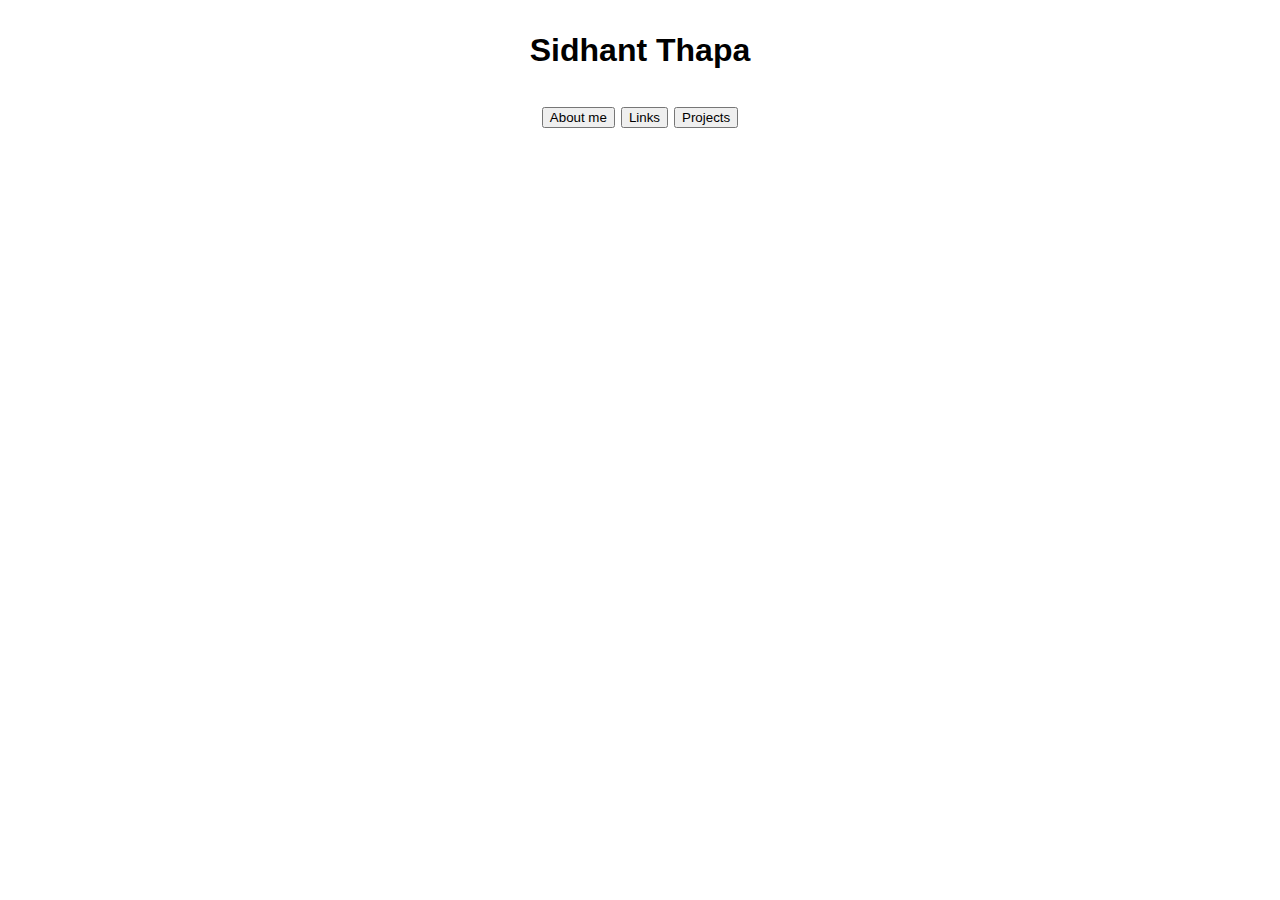
<file: index.html>
<!DOCTYPE html>
<html>
    <head>
        <meta charset="UTF-8">
        <meta name="Personal project" content="project">
        <meta name="keywords" content="HTML, CSS, JavaScript">
        <meta name="author" content="SidCashGone">
        <meta name="viewport" content="width-device-width, initial-scale=1.0">

        <link rel='stylesheet' href="style.css">
        <h1> <p style="font-family: Arial, Helvetica, sans-serif;">Sidhant Thapa</p></h1>
        <h2>
            <a href="about_me.html"><button>About me</button></a>
                <div class="dropdown">
                    <button>Links</button>
                    <div class="content">
                        <a href="https://www.linkedin.com/in/sidhant-thapa-106b18287/" target="_blank">LinkedIn</a>
                        <a href="https://github.com/SidCashGone" target="_blank">GitHub</a>
                    </div>
                </div>
           
            <a href="projects.html"><button>Projects</button></a>
        </h2>
    </head>
    <body>
    </body>
</html>
</file>
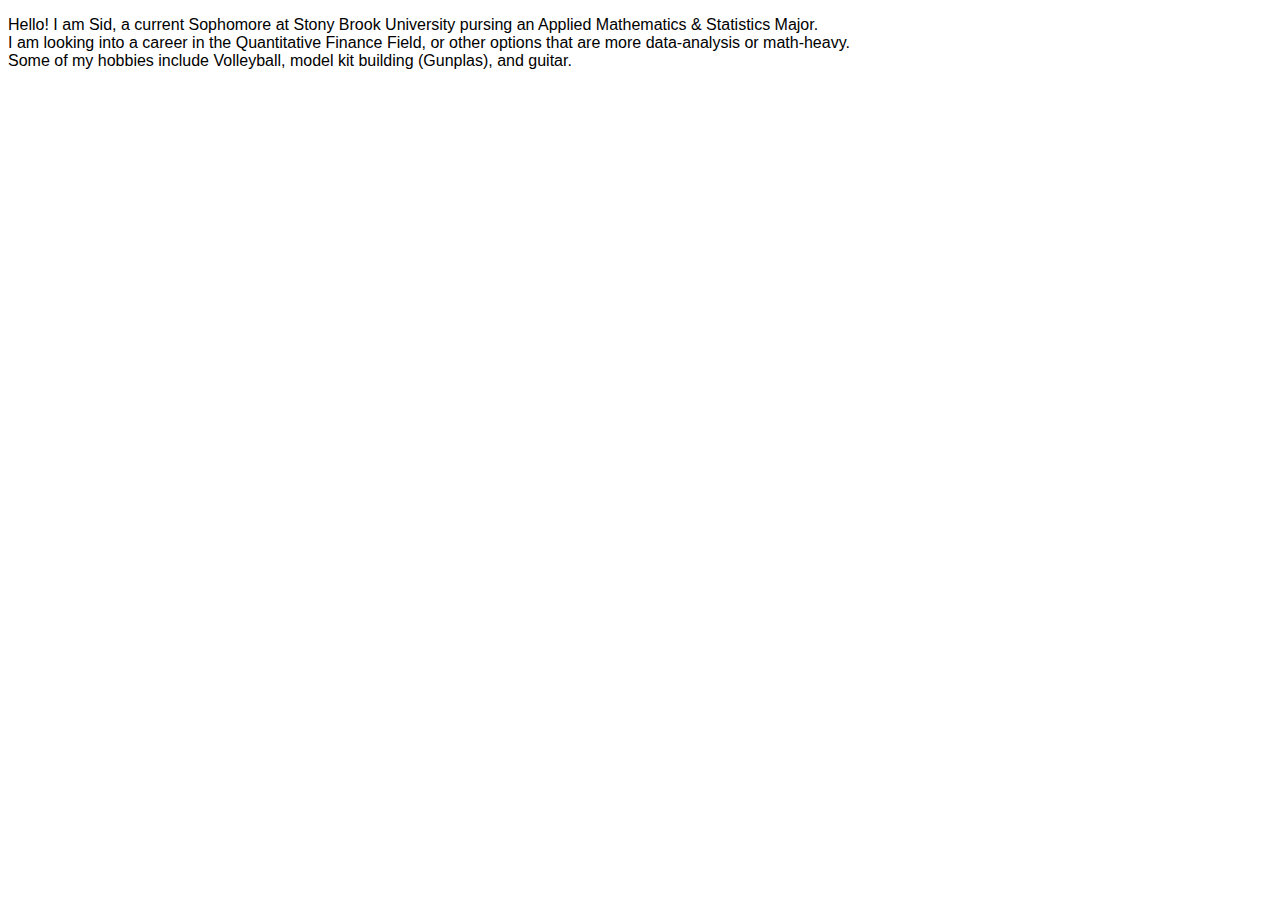
<file: about_me.html>
<!DOCTYPE html>
<html>
    <head>
        <meta charset="UTF-8">
        <meta name="Personal project" content="project">
        <meta name="keywords" content="HTML, CSS, JavaScript">
        <meta name="author" content="SidCashGone">
        <meta name="viewport" content="width-device-width, initial-scale=1.0">

         <link rel='stylesheet' href="style.css">
    </head>
    <body>
        <p1>
            <p style="font-family: Arial, Helvetica, sans-serif;">
            Hello! I am Sid, a current Sophomore at Stony Brook University pursing an Applied Mathematics & Statistics Major.<br>
            I am looking into a career in the Quantitative Finance Field, or other options that are more data-analysis or
            math-heavy. <br>
            Some of my hobbies include Volleyball, model kit building (Gunplas), and guitar. <br> </p>
        </p1>
    </body>
</html>
</file>
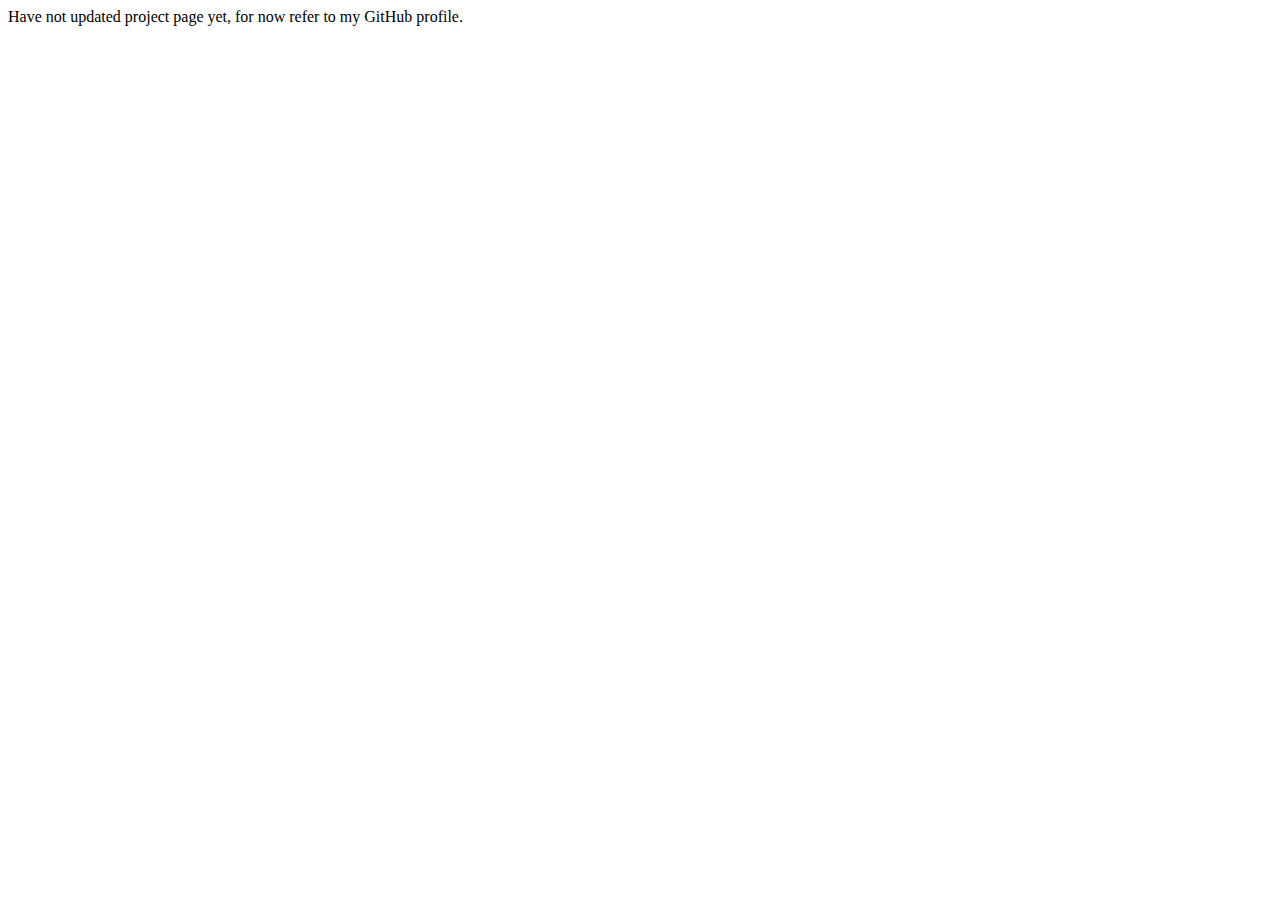
<file: projects.html>
<!DOCTYPE html>
<html>
    <head>
        <meta charset="UTF-8">
        <meta name="Personal project" content="project">
        <meta name="keywords" content="HTML, CSS, JavaScript">
        <meta name="author" content="SidCashGone">
        <meta name="viewport" content="width-device-width, initial-scale=1.0">

        <link rel='stylesheet' href="style.css">
        Have not updated project page yet, for now refer to my GitHub profile.
    </head>
</html>
</file>
<file: style.css>
h1 {
    text-align: center;
}

h2 {
    text-align: center;
}

.dropdown {
    display: inline-block;
}

.dropdown Links {
    background-color: white;
    padding: 10px 15px;
    border: none;
    cursor: pointer;
}

.dropdown a {
    display:block;
    color: black;
    text-decoration: none;
    padding: 10px 15px;
}

.dropdown .content {
    display: none;
    position: absolute;
    background-color: white;
    min-width: 100px;
    box-shadow: 2px 2px 5px darkgrey;
}

.dropdown:hover .content {
    display: block;
}

.dropdown:hover Links {
    background-color: 70%;
}

.dropdown a:hover {
    background-color: 90%;
}
</file>
